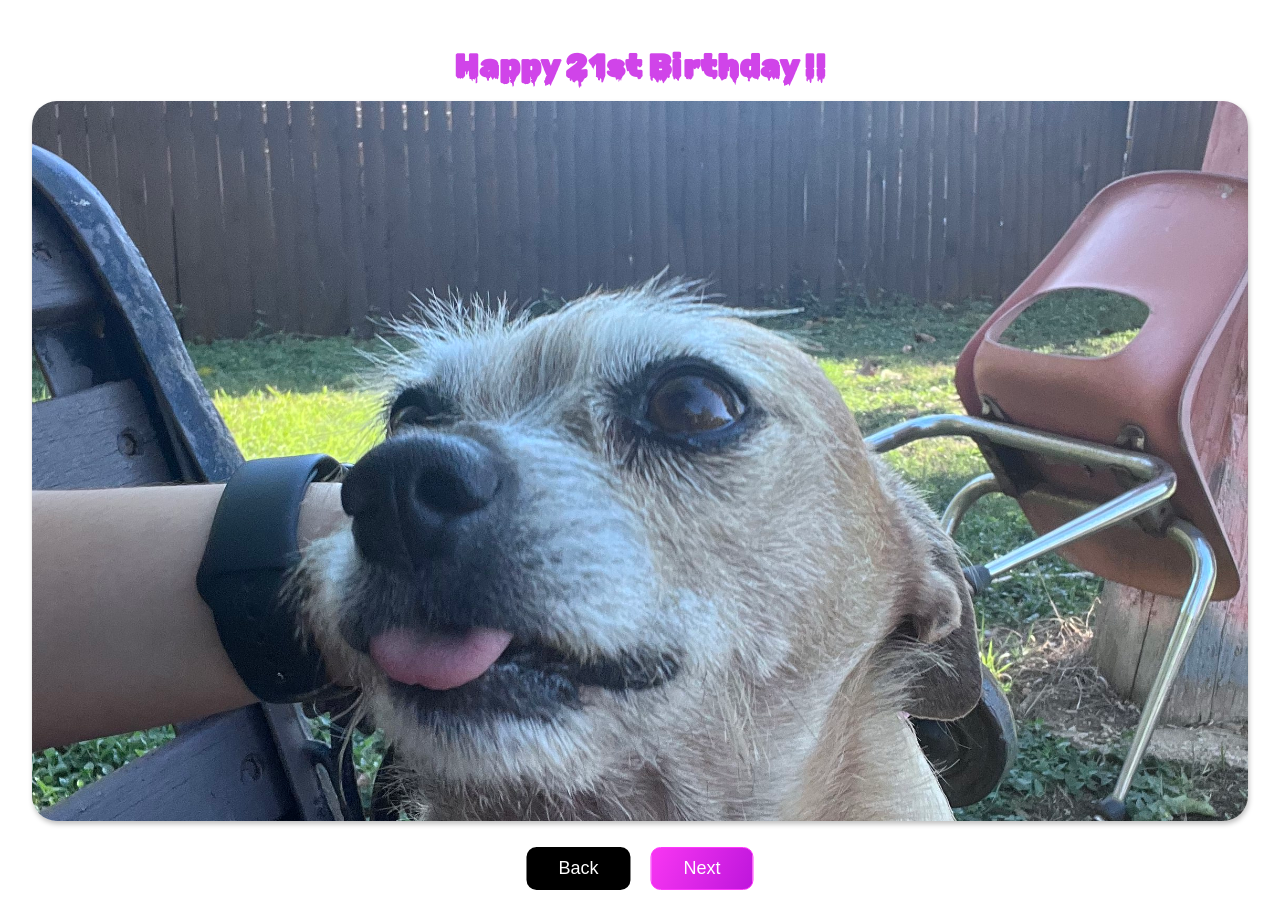
<file: index.html>
<!DOCTYPE html>
<html lang="en">
<head>
  <meta property="og:title" content="Toncha Tapia & Diego wish Diana a Happy 21st Birthday!" />
  <meta property="og:description" content="Toncha Tapia & Diego wish Diana a Happy 21st Birthday! Toncha is an elite hard worker feel free to donate any money to her or diana or me directly" />
  <meta property="og:image" content="https://diegomorales2.github.io/TonchaTapia/assets/images/IMG_1610.jpg" />
  <meta property="og:url" content="https://diegomorales2.github.io/TonchaTapia" />
  <meta property="og:type" content="website" />
  <meta charset="UTF-8">
  <meta name="viewport" content="width=device-width, initial-scale=1.0">
  <title>Toncha Tapia</title>
  <link rel="preconnect" href="https://fonts.googleapis.com">
<link rel="preconnect" href="https://fonts.gstatic.com" crossorigin>
<link href="https://fonts.googleapis.com/css2?family=Rubik+Wet+Paint&display=swap" rel="stylesheet">
  <link rel="stylesheet" href="assets/style.css">
</head>
<body>
    <h1>Happy 21st Birthday !!</h1>
  <div id="backgroundfloat"></div>
  <div class="buttons">
    <button id="back" onclick="prevImage()">Back</button>
    <button id="next" onclick="nextImage()">Next</button>
  </div>
  <script src="assets/javascript/javascript.js"></script>
</body>
</html>
</file>
<file: assets/style.css>
* {
    margin: 0;
    padding: 0;
    box-sizing: border-box;
  }
  
  body, html {
    width: 100%;
    height: 100%;
    overflow: hidden;
    padding: 0 1rem 1rem 1rem;
    display: flex;
    justify-content: center;
    align-items: center;
    background: white; /* Adjust the path if needed */
    background-size: cover;
    flex-direction: column;
  }

  h1 {
    font-family: "Rubik Wet Paint", system-ui;
    padding-bottom: 1rem;
    color: rgb(208, 68, 233);
  }
  
  #backgroundfloat {
    width: 100%;
    height: 80vh;
    background-size: cover;
    background-position: center;
    transition: background-image 0.8s ease-in-out;
    border-radius: 25px;
    box-shadow: 1px 3px 4.8px rgba(0, 0, 0, 0.25);
  }
  
  .buttons {
    position: absolute;
    bottom: 10px;
    left: 50%;
    transform: translateX(-50%);
    display: flex;
    gap: 20px;
  }
  
  button {
    padding: 10px 2rem;
    font-size: 18px;
    border: none;
    border-radius: 10px;
    cursor: pointer;
    color: white;
  }
  
  #back {
    background-color: black;
  }
  
  #next {
    border: 1px solid #FF36FC;
    background: linear-gradient(115deg, #FF3AF5 -10.45%, #B913DA 108.31%);
  }
</file>
